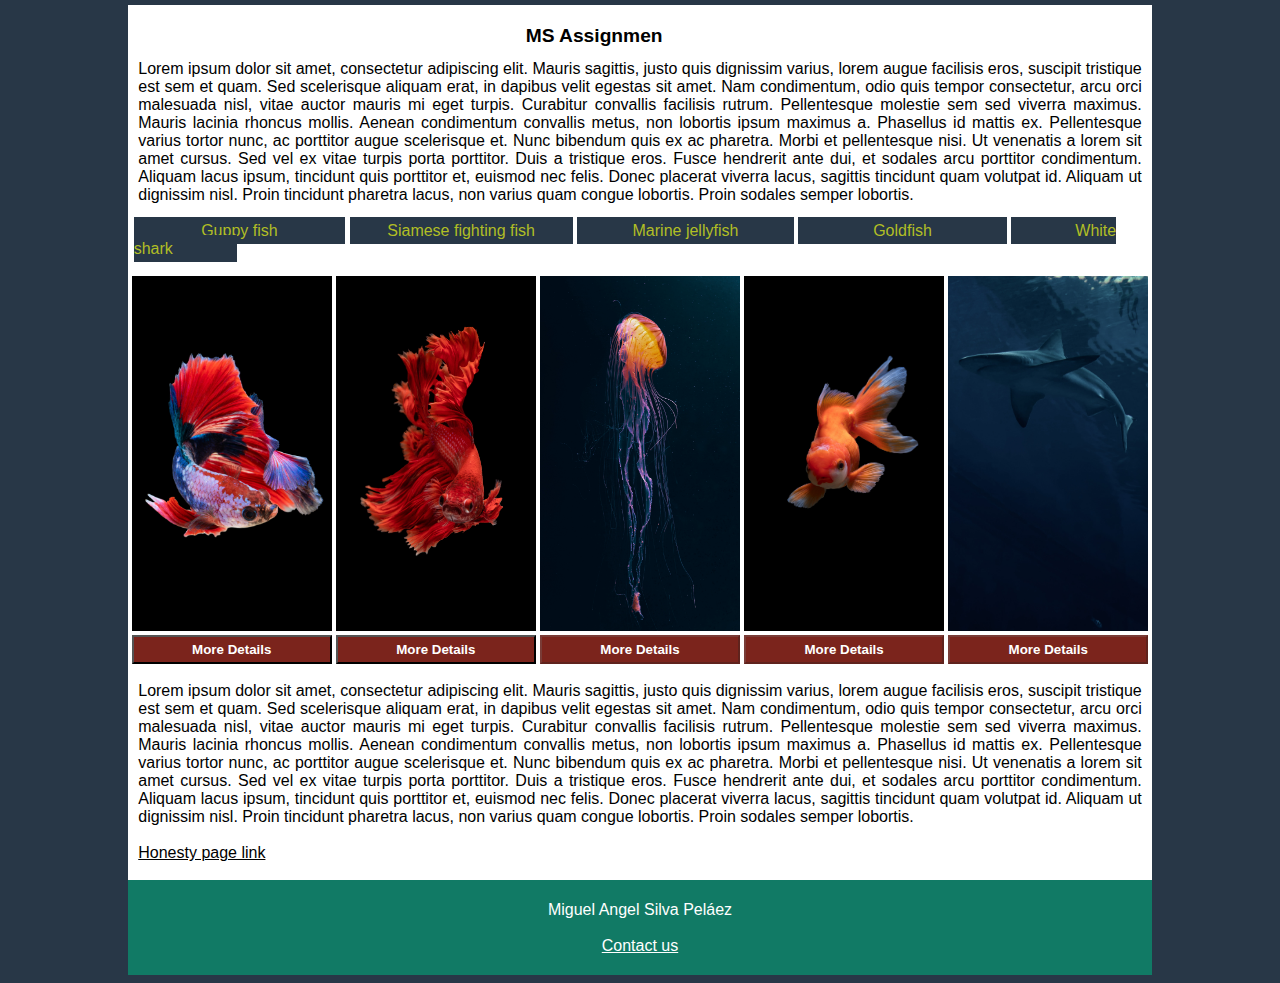
<file: Assignment 3/src/index.html>
<!DOCTYPE html>
<html lang="en">
<head>
    <meta charset="UTF-8">
    <meta http-equiv="X-UA-Compatible" content="IE=edge">
    <meta name="viewport" content="width=device-width, initial-scale=1.0">
    <title>MS Assignment #3 CSDP</title>

    <link rel="stylesheet" href="../styles/styles.css">
    <link rel="stylesheet" href="../styles/animation.css">
    <link rel="stylesheet" href="../styles sass/styles.css">
    <link rel="stylesheet" href="../styles/lightbox.css">

</head>
<body>

    <div class="divContainer">

        <header>

            <h1 class="headerText">MS Assignment #3 CSDP</h1>
            
            <label for="">Lorem ipsum dolor sit amet, consectetur adipiscing elit. Mauris sagittis, justo quis dignissim varius, lorem augue facilisis eros, suscipit tristique est sem et quam. Sed scelerisque aliquam erat, in dapibus velit egestas sit amet. Nam condimentum, odio quis tempor consectetur, arcu orci malesuada nisl, vitae auctor mauris mi eget turpis. Curabitur convallis facilisis rutrum. Pellentesque molestie sem sed viverra maximus. Mauris lacinia rhoncus mollis. Aenean condimentum convallis metus, non lobortis ipsum maximus a. Phasellus id mattis ex. Pellentesque varius tortor nunc, ac porttitor augue scelerisque et. Nunc bibendum quis ex ac pharetra. Morbi et pellentesque nisi. Ut venenatis a lorem sit amet cursus. Sed vel ex vitae turpis porta porttitor. Duis a tristique eros. Fusce hendrerit ante dui, et sodales arcu porttitor condimentum. Aliquam lacus ipsum, tincidunt quis porttitor et, euismod nec felis. Donec placerat viverra lacus, sagittis tincidunt quam volutpat id. Aliquam ut dignissim nisl. Proin tincidunt pharetra lacus, non varius quam congue lobortis. Proin sodales semper lobortis.
            </label>

        </header>
        
        <br>

        <section>

            <div class="divLeft">

                <div class="divInline">
                    <Label class="labelConf labelGuppyFish">Guppy fish</Label>
                </div>
            
                <div class="divInline">
                    <Label class="labelConf labelSiameseFightingFish">Siamese fighting fish</Label>
                </div>
            
                <div class="divInline">
                    <Label class="labelConf labelMarineJellyfish">Marine jellyfish</Label>
                </div>
            
                <div class="divInline">
                    <Label class="labelConf labelGoldfish">Goldfish</Label>
                </div>
            
                <div class="divInline">
                    <Label class="labelConf labelWhiteShark">White shark</Label>
                </div>
        
            </div>

            <br>
        
            <div class="divCenter">
        
                <div class="divInline"> 
                    <a href="img/Guppy.jpg" data-lightbox="Gallery1"><img class="imgConf" src="img/Guppy.jpg" alt="Guppy fish"></a>
                </div>
            
                <div class="divInline">
                    <a href="img/Siamese.jpg" data-lightbox="Gallery1"><img class="imgConf" src="img/Siamese.jpg" alt="White shark"></a>
                </div>
            
                <div class="divInline">
                    <a href="img/Jellyfish.jpg" data-lightbox="Gallery1"><img class="imgConf" src="img/Jellyfish.jpg" alt="Marine jellyfish"></a>
                </div>
            
                <div class="divInline">
                    <a href="img/Golden.jpg" data-lightbox="Gallery1"><img class="imgConf" src="img/Golden.jpg" alt="Goldfish"></a>
                </div>
            
                <div class="divInline">
                    <a href="img/White shark.jpg" data-lightbox="Gallery1"><img class="imgConf" src="img/White shark.jpg " alt="Siamese fighting fish"></a>
                </div>    
        
            </div>
        
            <div class="divCenter">
        
                <div class="divInline">
                    <button onclick="window.location='guppy.html'"></button>
                </div>
            
                <div class="divInline">
                    <button onclick="window.location='siamese.html'"></button>
                </div>
            
                <div class="divInline">
                    <button onclick="window.location=''" disabled></button>
                </div>
            
                <div class="divInline">
                    <button onclick="window.location=''" disabled></button>
                </div>
            
                <div class="divInline">
                    <button onclick="window.location=''" disabled></button>
                </div>
        
            </div>

            <br>

            <div class="sectionMargin">
                <label for="">Lorem ipsum dolor sit amet, consectetur adipiscing elit. Mauris sagittis, justo quis dignissim varius, lorem augue facilisis eros, suscipit tristique est sem et quam. Sed scelerisque aliquam erat, in dapibus velit egestas sit amet. Nam condimentum, odio quis tempor consectetur, arcu orci malesuada nisl, vitae auctor mauris mi eget turpis. Curabitur convallis facilisis rutrum. Pellentesque molestie sem sed viverra maximus. Mauris lacinia rhoncus mollis. Aenean condimentum convallis metus, non lobortis ipsum maximus a. Phasellus id mattis ex. Pellentesque varius tortor nunc, ac porttitor augue scelerisque et. Nunc bibendum quis ex ac pharetra. Morbi et pellentesque nisi. Ut venenatis a lorem sit amet cursus. Sed vel ex vitae turpis porta porttitor. Duis a tristique eros. Fusce hendrerit ante dui, et sodales arcu porttitor condimentum. Aliquam lacus ipsum, tincidunt quis porttitor et, euismod nec felis. Donec placerat viverra lacus, sagittis tincidunt quam volutpat id. Aliquam ut dignissim nisl. Proin tincidunt pharetra lacus, non varius quam congue lobortis. Proin sodales semper lobortis.
                </label>
                <br><br>
                <a href="honesty.html">Honesty page link</a>
            </div>

        </section>

        <br>

        <footer>
            <label for="" style="color: white;">Miguel Angel Silva Peláez</label>
            <br><br>
            <a onclick="getDate()" style="color: white" href="contact.html">Contact us</a>
        </footer>

    </div>

</body>

    <script src="js/lightbox-plus-jquery.min.js"></script>
    <script src="js/app.js"></script>

    <script>
        lightbox.option({
          'resizeDuration': 200,
          'wrapAround': true
        })
    </script>

</html>
</file>
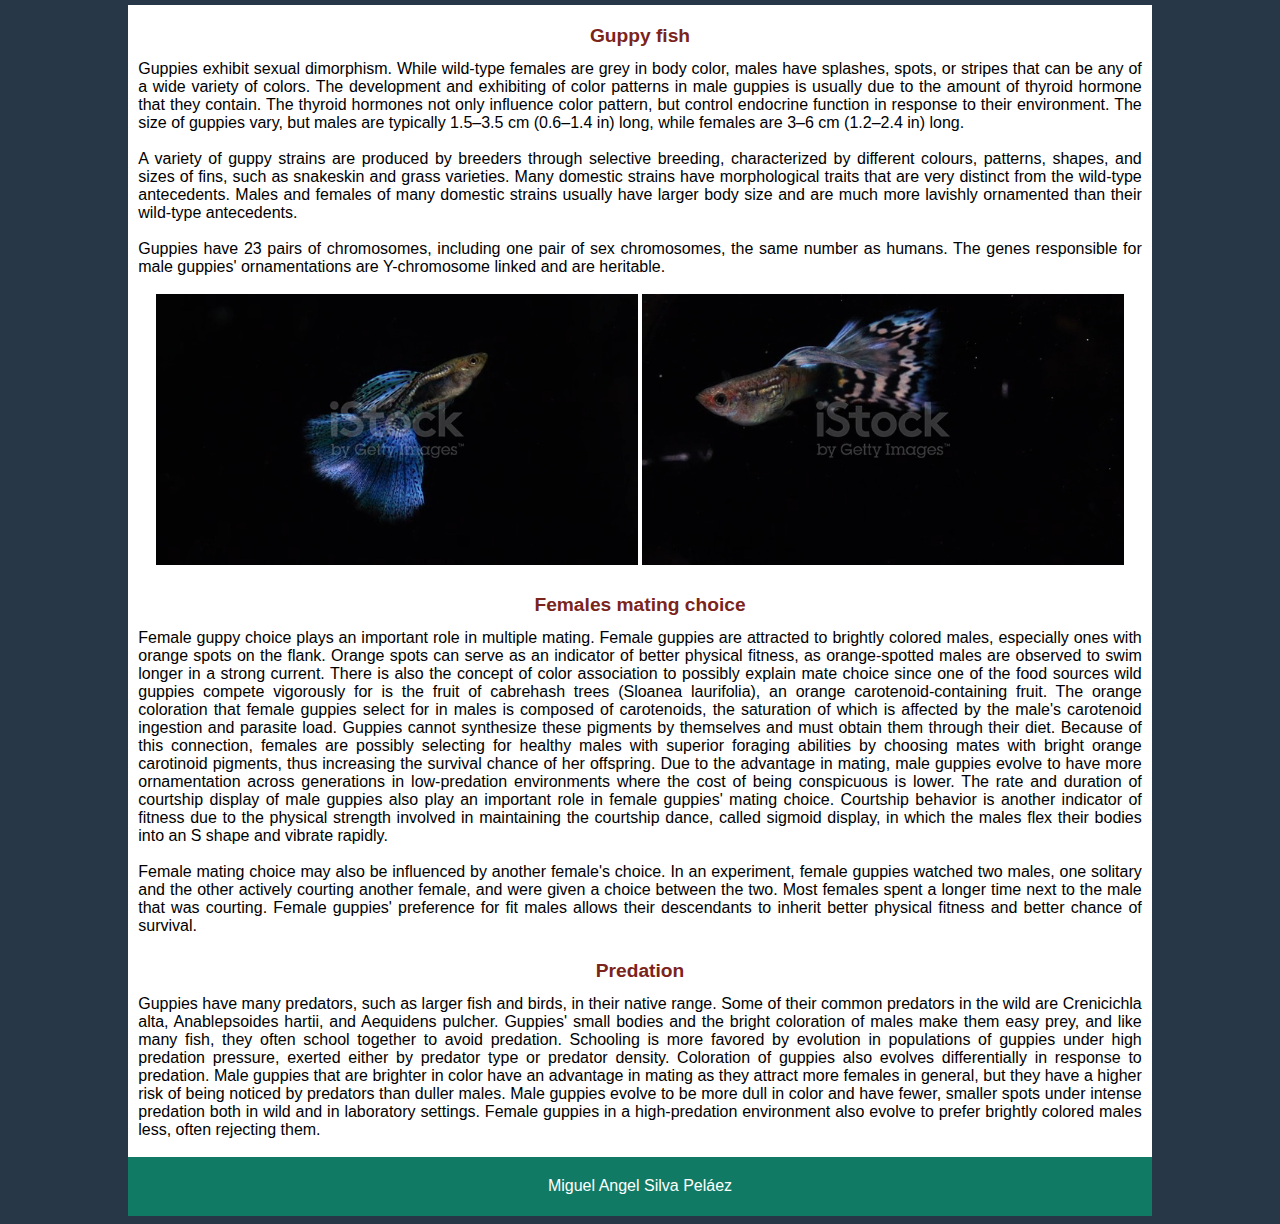
<file: Assignment 3/src/guppy.html>
<!DOCTYPE html>
<html lang="en">
<head>
    <meta charset="UTF-8">
    <meta http-equiv="X-UA-Compatible" content="IE=edge">
    <meta name="viewport" content="width=device-width, initial-scale=1.0">
    <title>MS Assignment #1 CSDP</title>

    <link rel="stylesheet" href="../styles/styles.css">
    <link rel="stylesheet" href="../styles/animation.css">
    <link rel="stylesheet" href="../styles sass/styles.css">
    
</head>
<body>

    <div class="divContainer">

        <header>

            <h1>Guppy fish</h1>
            
        </header>

        <section class="sectionMargin">

            <label for="">
                Guppies exhibit sexual dimorphism. While wild-type females are grey in body color, males have splashes, spots, or stripes that can be any of a wide variety of colors. The development and exhibiting of color patterns in male guppies is usually due to the amount of thyroid hormone that they contain. The thyroid hormones not only influence color pattern, but control endocrine function in response to their environment. The size of guppies vary, but males are typically 1.5–3.5 cm (0.6–1.4 in) long, while females are 3–6 cm (1.2–2.4 in) long.<br><br>
                A variety of guppy strains are produced by breeders through selective breeding, characterized by different colours, patterns, shapes, and sizes of fins, such as snakeskin and grass varieties. Many domestic strains have morphological traits that are very distinct from the wild-type antecedents. Males and females of many domestic strains usually have larger body size and are much more lavishly ornamented than their wild-type antecedents.<br><br>
                Guppies have 23 pairs of chromosomes, including one pair of sex chromosomes, the same number as humans. The genes responsible for male guppies' ornamentations are Y-chromosome linked and are heritable.
            </label>

            <br><br>
        
            <div class="divCenter">
        
                <div class="divInline">
                    <video autoplay muted loop>
                        <source src="video/Guppy 1.mp4" type="video/mp4">
                      Your browser does not support the video tag.
                    </video>
                </div>
                
                <div class="divInline">
                    <video autoplay muted loop>
                        <source src="video/Guppy 2.mp4" type="video/mp4">
                      Your browser does not support the video tag.
                    </video>
                </div>
        
            </div>

            <h1>Females mating choice</h1>

            <div>
                <label for="">
                    Female guppy choice plays an important role in multiple mating. Female guppies are attracted to brightly colored males, especially ones with orange spots on the flank. Orange spots can serve as an indicator of better physical fitness, as orange-spotted males are observed to swim longer in a strong current. There is also the concept of color association to possibly explain mate choice since one of the food sources wild guppies compete vigorously for is the fruit of cabrehash trees (Sloanea laurifolia), an orange carotenoid-containing fruit. The orange coloration that female guppies select for in males is composed of carotenoids, the saturation of which is affected by the male's carotenoid ingestion and parasite load. Guppies cannot synthesize these pigments by themselves and must obtain them through their diet. Because of this connection, females are possibly selecting for healthy males with superior foraging abilities by choosing mates with bright orange carotinoid pigments, thus increasing the survival chance of her offspring. Due to the advantage in mating, male guppies evolve to have more ornamentation across generations in low-predation environments where the cost of being conspicuous is lower. The rate and duration of courtship display of male guppies also play an important role in female guppies' mating choice. Courtship behavior is another indicator of fitness due to the physical strength involved in maintaining the courtship dance, called sigmoid display, in which the males flex their bodies into an S shape and vibrate rapidly.<br><br>
                    Female mating choice may also be influenced by another female's choice. In an experiment, female guppies watched two males, one solitary and the other actively courting another female, and were given a choice between the two. Most females spent a longer time next to the male that was courting. Female guppies' preference for fit males allows their descendants to inherit better physical fitness and better chance of survival.
                </label>
            </div>

            <h1>Predation</h1>

            <div>
                <label for="">
                    Guppies have many predators, such as larger fish and birds, in their native range. Some of their common predators in the wild are Crenicichla alta, Anablepsoides hartii, and Aequidens pulcher. Guppies' small bodies and the bright coloration of males make them easy prey, and like many fish, they often school together to avoid predation. Schooling is more favored by evolution in populations of guppies under high predation pressure, exerted either by predator type or predator density. Coloration of guppies also evolves differentially in response to predation. Male guppies that are brighter in color have an advantage in mating as they attract more females in general, but they have a higher risk of being noticed by predators than duller males. Male guppies evolve to be more dull in color and have fewer, smaller spots under intense predation both in wild and in laboratory settings. Female guppies in a high-predation environment also evolve to prefer brightly colored males less, often rejecting them.
                </label>
            </div>
        
        </section>

        <br>

        <footer>
            <label for="" style="color: white;">Miguel Angel Silva Peláez</label>
        </footer>

    </div>

</body>
</html>
</file>
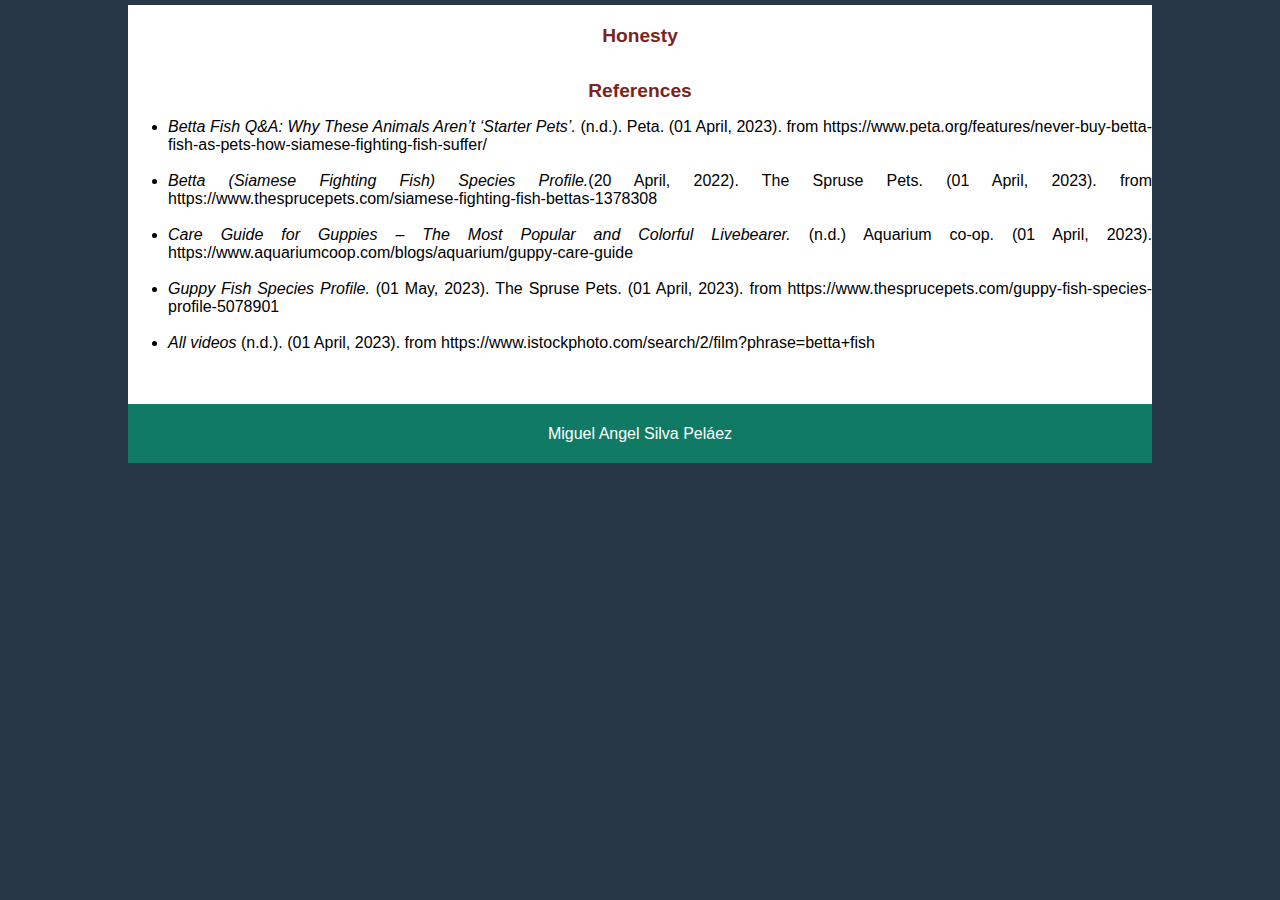
<file: Assignment 3/src/honesty.html>
<!DOCTYPE html>
<html lang="en">
<head>
    <meta charset="UTF-8">
    <meta http-equiv="X-UA-Compatible" content="IE=edge">
    <meta name="viewport" content="width=device-width, initial-scale=1.0">
    <title>MS Assignment #1 CSDP</title>

    <link rel="stylesheet" href="../styles/styles.css">
    <link rel="stylesheet" href="../styles/animation.css">
    <link rel="stylesheet" href="../styles sass/styles.css">
    
</head>
<body>

    <div class="divContainer">

        <header>

            <h1>Honesty</h1>

        </header>

        <section>

            <h1>References</h1>

            
            <ul>
                <li><i>Betta Fish Q&A: Why These Animals Aren’t ‘Starter Pets’.</i> (n.d.). Peta. (01 April, 2023). from https://www.peta.org/features/never-buy-betta-fish-as-pets-how-siamese-fighting-fish-suffer/</li><br>
                <li><i>Betta (Siamese Fighting Fish) Species Profile.</i>(20 April, 2022). The Spruse Pets. (01 April, 2023). from https://www.thesprucepets.com/siamese-fighting-fish-bettas-1378308</li><br>
                <li><i>Care Guide for Guppies – The Most Popular and Colorful Livebearer.</i> (n.d.) Aquarium co-op. (01 April, 2023). https://www.aquariumcoop.com/blogs/aquarium/guppy-care-guide</li><br>
                <li><i>Guppy Fish Species Profile.</i> (01 May, 2023). The Spruse Pets. (01 April, 2023). from https://www.thesprucepets.com/guppy-fish-species-profile-5078901</li><br>
                <li><i>All videos</i> (n.d.). (01 April, 2023). from https://www.istockphoto.com/search/2/film?phrase=betta+fish</li><br>
            </ul>

        </section>

        <br>

        <footer>
            <label for="" style="color: white;">Miguel Angel Silva Peláez</label>
        </footer>

    </div>

</body>
</html>
</file>
<file: Assignment 3/styles/styles.css>
/*General Styles*/
*{
    font-family: Arial, Helvetica, sans-serif;
    color: black;
}

body{
    margin-left: 10%;
    margin-right: 10%;
    margin-top: 0%;
    text-align: justify;
    background-color: rgb(40, 55, 71);
}

h1{
    font-size: larger;
    color: rgb(123, 36, 28);
    text-align: center;
    margin-top: 0.5%;
    padding-top: 2%;
}

.divContainer{
    background-color: white;
}

/*Header styles*/
header{
    padding-left: 1%; 
    margin-right: 1%;
}

/*Section styles*/

.divCenter{
    text-align: center;
}

.divLeft{
    text-align: left;
    padding-left: 0.55%;
}

.divInline{
    display: inline;
}

/*Images Styles*/
.imgConf{
    width: 19.5%;
}

.imgConf:hover{
    width: 19.51%;
    border: 3px rgb(123, 36, 28) solid;
    opacity: 75%;
}

/*Buttons Styles*/

button{
    width: 19.5%;
    padding-top: 0.5%;
    padding-bottom: 0.5%;
    color:white;
    font-weight: bold;
}

/*Labels Styles*/
.labelConf{
    background-color: rgb(40, 55, 71);
    padding-top: 0.5%;
    padding-bottom: 0.5%;
    color: white;
}

.labelGuppyFish{
    padding-left: 6.63%;
    padding-right: 6.63%;
}

.labelWhiteShark{
    padding-left: 6.3%;
    padding-right: 6.3%;
}

.labelMarineJellyfish{
    padding-left: 5.45%;
    padding-right: 5.45%;
}

.labelGoldfish{
    padding-left: 7.35%;
    padding-right: 7.35%;
}

.labelSiameseFightingFish{
    padding-left: 3.7%;
    padding-right: 3.7%;
}

/*Footer Styles*/
footer{
    padding-top: 2%;
    padding-bottom: 2%;
    padding-left: 1%;
    padding-right: 1%;
    text-align: center;
    background-color: rgb(17, 122, 101);
}

.divFooter{
    display: inline;
    width: 50%;
}

/*Guppy styles*/
video{
    width: 48%;
}

.sectionMargin{
    padding-left: 1%; 
    margin-right: 1%;
}

table{
    width: 100%;
}

td{
    width: 50%;
}

/*Animation styles*/

span{
    opacity: 0;
    transition-delay: 1s;
    transition: all 0.5s easy;
}

span.fade{
    opacity: 1;
}
</file>
<file: Assignment 3/styles/animation.css>
body{
    animation: transitionIn 0.5s;
}

@keyframes transitionIn {

    from{
        opacity: 0;
        transform: rotateX(-10deg);
    }

    to{
        opacity: 1;
        transform: rotateX(0);
    }
    
}
</file>
<file: Assignment 3/styles sass/styles.css>
.labelConf {
  color: #b1be25;
}

.labelConf:hover {
  color: white;
}

button {
  background-color: rgb(123, 36, 28);
}

button::after {
  content: "More Details";
}

form {
  border-style: dashed;
  border-color: white;
}/*# sourceMappingURL=styles.css.map */
</file>
